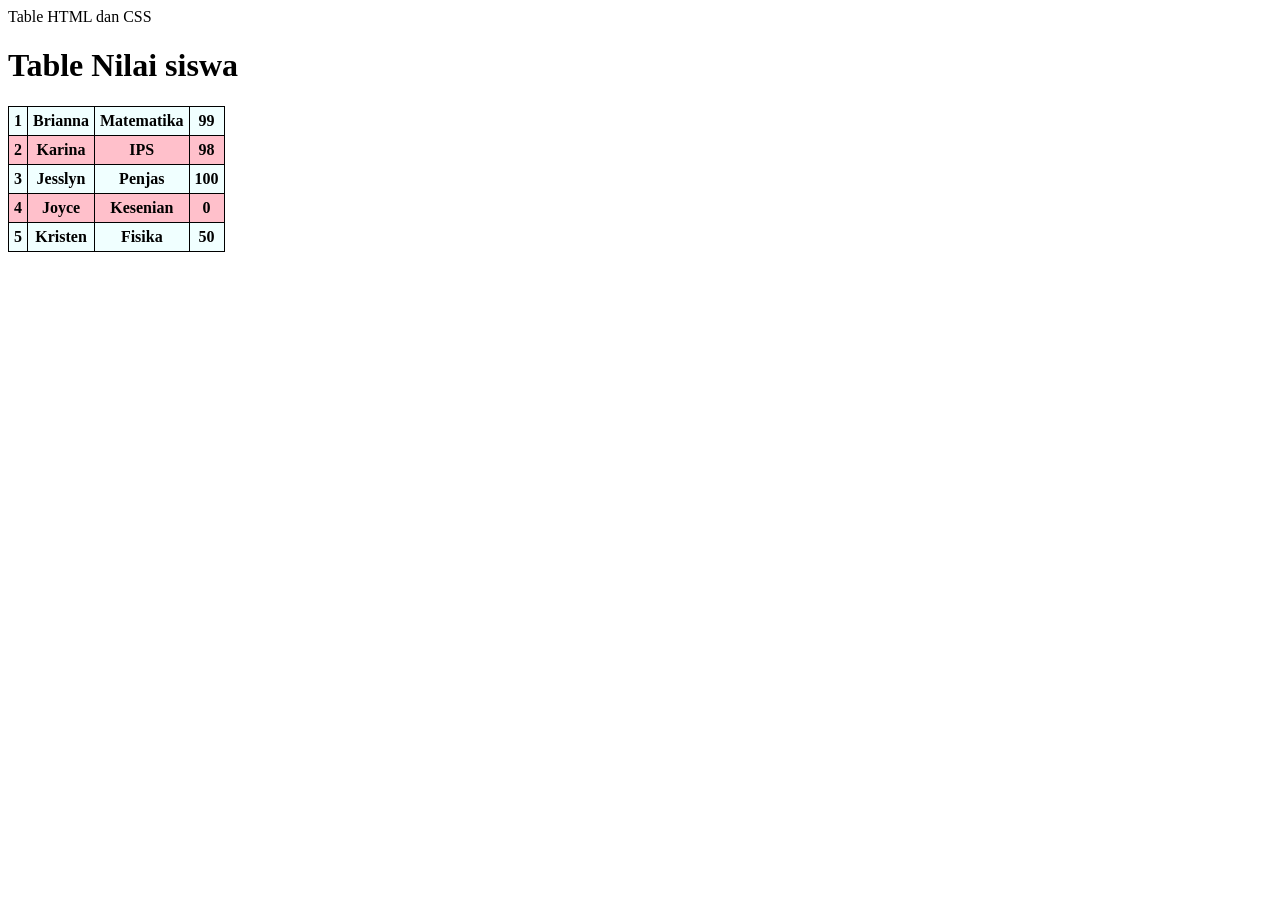
<file: perkenalan_tabel.html>
<!DOCTYPE html>
<html>
    <head>
        <tittle>Table HTML dan CSS</tittle>
        <link rel="stylesheet" href="perkenalan_tabel.css">
    </head>
    <body>
        <h1>Table Nilai siswa</h1>
        <table>
            <tr>
                <th>1</th>
                <th>Brianna</th>
                <th>Matematika</th>
                <th>99</th>
            </tr>
            <tr>
                <th>2</th>
                <th>Karina</th>
                <th>IPS</th>
                <th>98</th>
            </tr>
            <tr>
                <th>3</th>
                <th>Jesslyn</th>
                <th>Penjas</th>
                <th>100</th>
            </tr>
            <tr>
                <th>4</th>
                <th>Joyce</th>
                <th>Kesenian</th>
                <th>0</th>
            </tr>
            <tr>
                <th>5</th>
                <th>Kristen</th>
                <th>Fisika</th>
                <th>50</th>
            </tr>
        </table>
    </body>
</html>
</file>
<file: perkenalan_tabel.css>
table, th, td{
    border: 1px solid black;
}
table{
    border-collapse: collapse;
    width: 100px;
    background-color: papayawhip;
}
th, td{
    padding: 5px;
}
tr{
    background-color: lavenderblush;
}
tr:nth-child(even){
    background-color: pink;
}
tr, :hover{
    background-color: azure;
}
</file>
